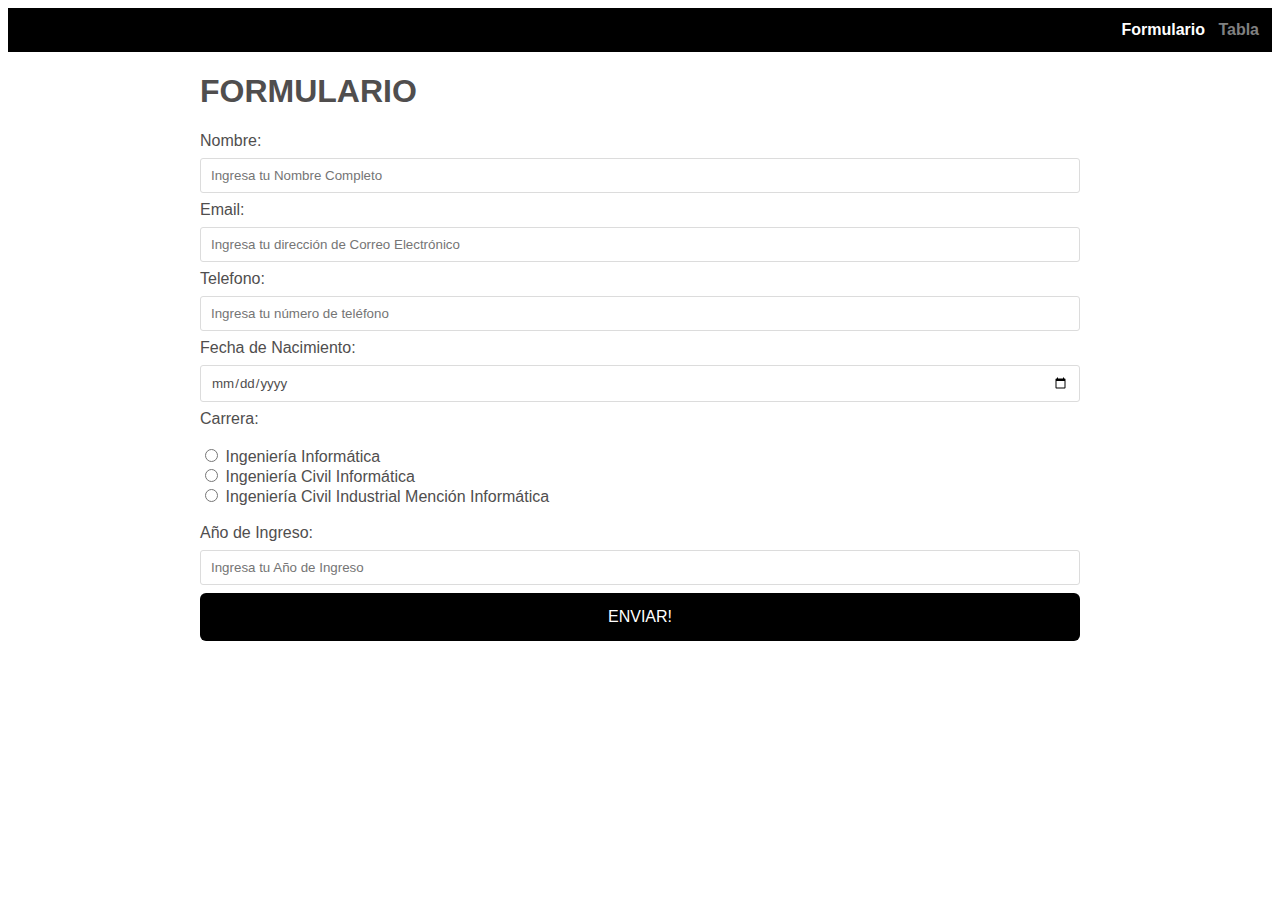
<file: index.html>
<!DOCTYPE html>
<html lang="en">
<head>
    <meta charset="UTF-8">
    <meta http-equiv="X-UA-Compatible" content="IE=edge">
    <meta name="viewport" content="width=device-width, initial-scale=1.0">
    <title>Formulario</title>

    <link href="/css/estilos.css" rel="stylesheet"/>
</head>
<body>
    <header>
        <nav class="fuente_arial">
            <a href="index.html">Formulario&nbsp;&nbsp;</a>
            <a style="color: gray;" href="tabla.html">Tabla</a>
        </nav>    
    </header>
    <div class="container">
        
        <h1>FORMULARIO</h1>
        <form>
            <label for="nombre">Nombre:</label><br/>
            <input class="input_fill" type="text" id="nombre" placeholder="Ingresa tu Nombre Completo"/><br/>

            <label for="email">Email:</label><br/>
            <input class="input_fill" type="email" id="email" placeholder="Ingresa tu dirección de Correo Electrónico"/><br/>

            <label for="telefono">Telefono:</label><br/>
            <input class="input_fill" type="text" id="telefono" placeholder="Ingresa tu número de teléfono"/><br/>

            <label for="fechaNac">Fecha de Nacimiento:</label><br/>
            <input class="input_fill" type="date" id="fechaNac"/><br/>

            <label>Carrera:</label><br/><br/>
            <input type="radio" id="ii" name="carrera" value="Ingeniería Informática">
            <label for="ii">Ingeniería Informática</label><br/>

            <input type="radio" id="ici" name="carrera" value="Ingeniería Civil Informática">
            <label for="ici">Ingeniería Civil Informática</label></br>

            <input type="radio" id="ici-i" name="carrera" value="Ingeniería Civil Industrial Mención Informática">
            <label for="ici-i">Ingeniería Civil Industrial Mención Informática</label><br/><br/>

            <label for="anoIngreso">Año de Ingreso:</label><br/>
            <input class="input_fill" type="number" id="anoIngreso" placeholder="Ingresa tu Año de Ingreso"/><br/>

            <input class="button" type="submit" value="ENVIAR!"/>

        </form>
    </div>
</body>
</html>
</file>
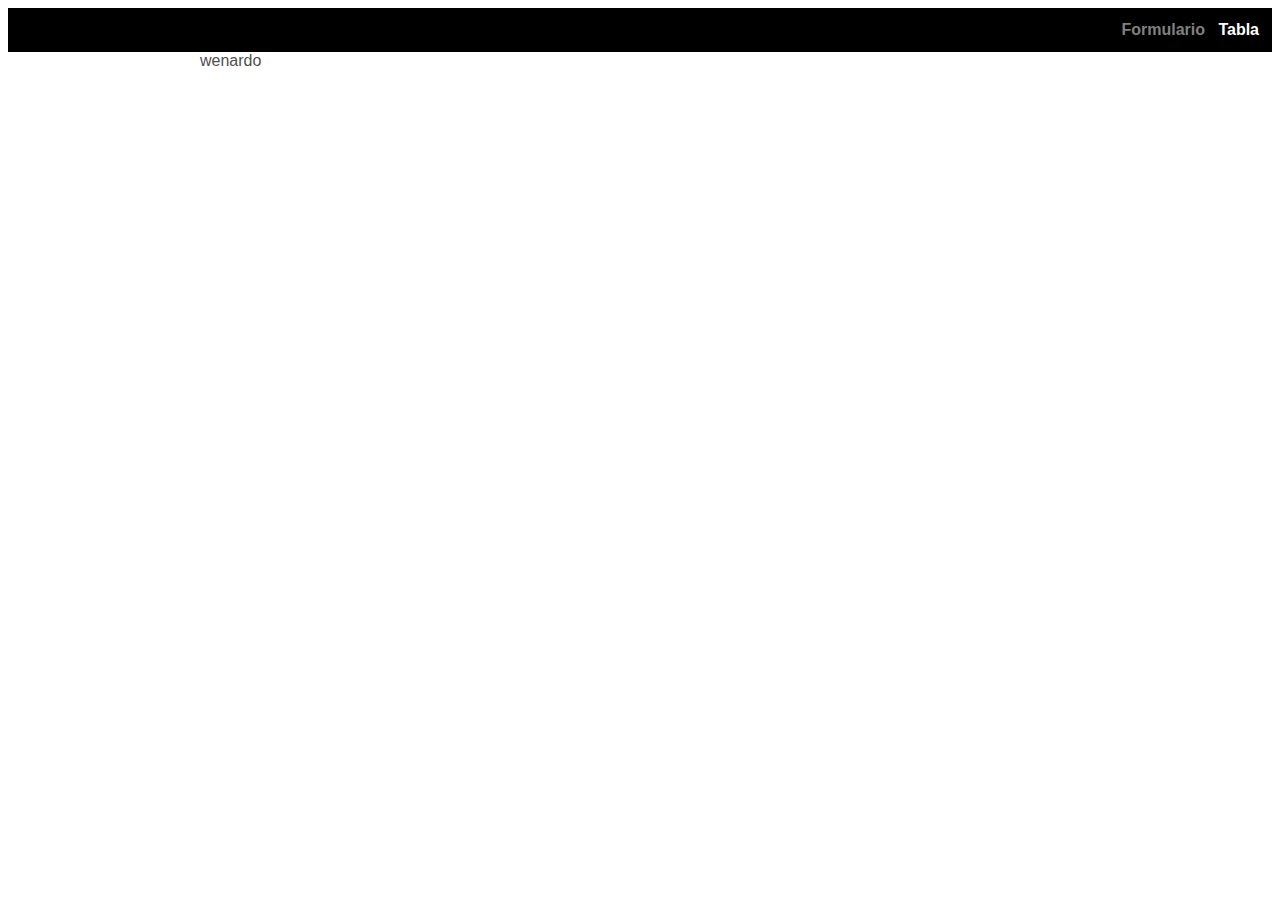
<file: tabla.html>
<!DOCTYPE html>
<html lang="en">
<head>
    <meta charset="UTF-8">
    <meta http-equiv="X-UA-Compatible" content="IE=edge">
    <meta name="viewport" content="width=device-width, initial-scale=1.0">
    <title>aaaaa</title>
    <link href="/css/estilos.css" rel="stylesheet"/>
</head>
<body>
    <header>
        <nav class="fuente_arial">
            <a style="color: gray;" href="index.html">Formulario&nbsp;&nbsp;</a>
            <a href="tabla.html">Tabla</a>
        </nav>    
    </header>
    <div class="container">
        wenardo
        
    </div>
</body>
</html>
</file>
<file: css/estilos.css>
nav{
    padding: 13px;
    text-align: right;
    background-color: black;
}

nav a{
    color: white;
    text-decoration: none;
    font-weight: 600;
}

.container{
    padding: 0 15vw;
}
.input_fill{
    width: 100%;
    padding: 9px 10px;
    margin: 8px 0;
    box-sizing: border-box;
    border: 1px solid gainsboro;
    border-radius: 3px;
}

.button {
    width: 100%;
    background-color: black;
    border: 0px;
    border-radius: 6px;
    color: white;
    padding: 15px 32px;
    text-align: center;
    text-decoration: none;
    display: inline-block;
    font-size: 16px;
}

*{
    font-family: Arial, Helvetica, sans-serif;
    color: rgb(80, 78, 78);
}

table{
    border: 1px solid transparent;
    text-align: center;

  }
th{
    background-color:  	#9be664;
    color: black;
    padding: 7px 9px;
    border: 1px solid rgb(194, 194, 194);
  }
td{
    background-color: #d3ebd7;
    padding: 10px;
    border: 1px solid rgb(194, 194, 194);
    color: rgb(80, 78, 78);
}
</file>
